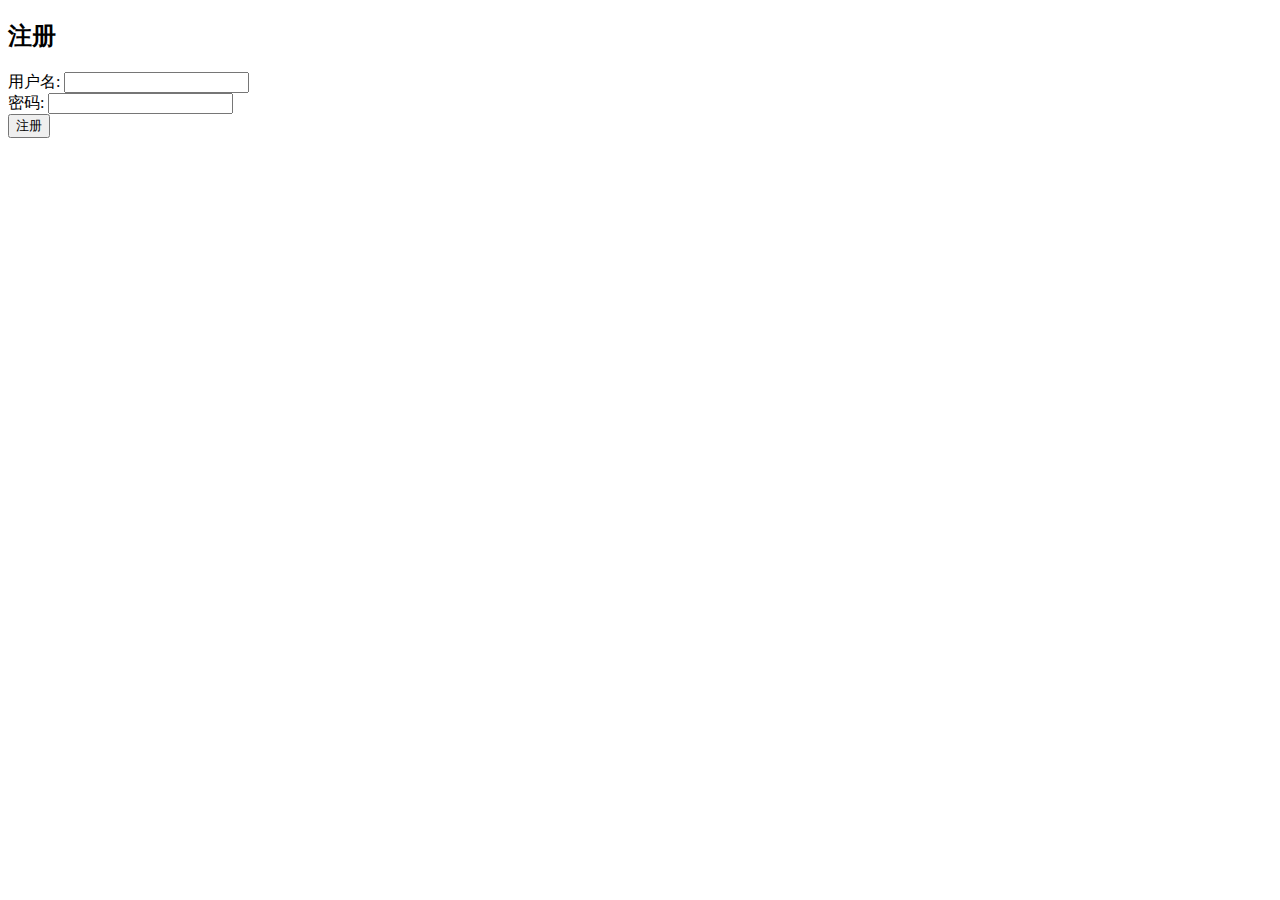
<file: 7-Image Classification Deployment/templates/register.html>
<!DOCTYPE html>
<html>
<head>
    <title>注册</title>
</head>
<body>
    <h2>注册</h2>
    <form method="POST">
        用户名: <input type="text" name="username" required><br>
        密码: <input type="password" name="password" required><br>
        <input type="submit" value="注册">
    </form>
</body>
</html>
</file>
